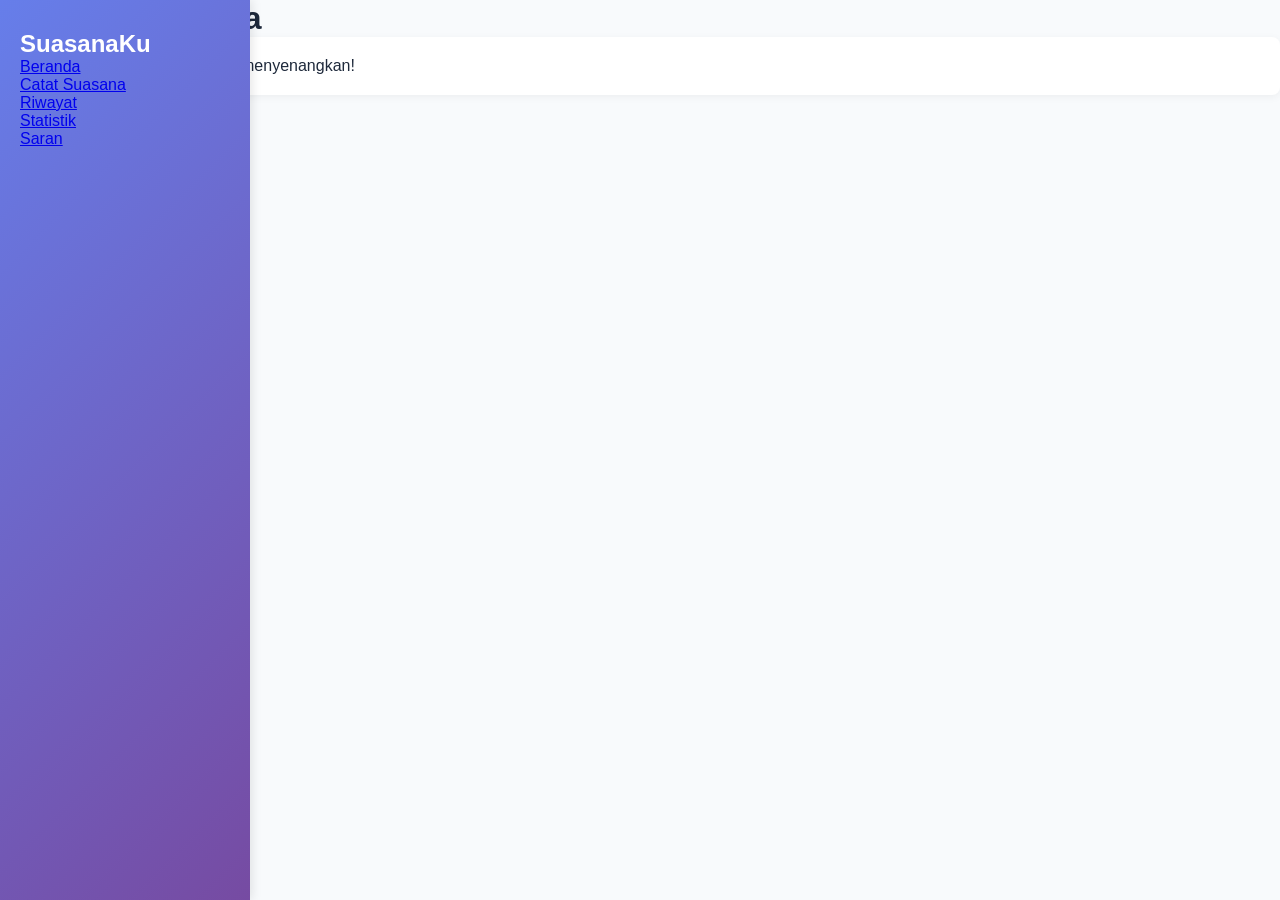
<file: pages/history.html>
<!DOCTYPE html>
<html lang="id">
<head>
  <meta charset="UTF-8" />
  <meta name="viewport" content="width=device-width, initial-scale=1.0"/>
  <title>Riwayat - SuasanaKu</title>
  <link rel="stylesheet" href="../css/style.css" />
</head>
<body>
  <div class="layout">
    <nav class="sidebar">
      <h2>SuasanaKu</h2>
      <a href="../index.html">Beranda</a>
      <a href="mood-input.html">Catat Suasana</a>
      <a href="history.html">Riwayat</a>
      <a href="stats.html">Statistik</a>
      <a href="suggestions.html">Saran</a>
    </nav>
    <div class="content">
      <header><h1>Riwayat Suasana</h1></header>
      <main>
        <ul class="history-list" id="history">
          <li class="history-item">[10/05/2025] Senang - Hari ini menyenangkan!</li>
        </ul>
      </main>
    </div>
  </div>
</body>
</html>
</file>
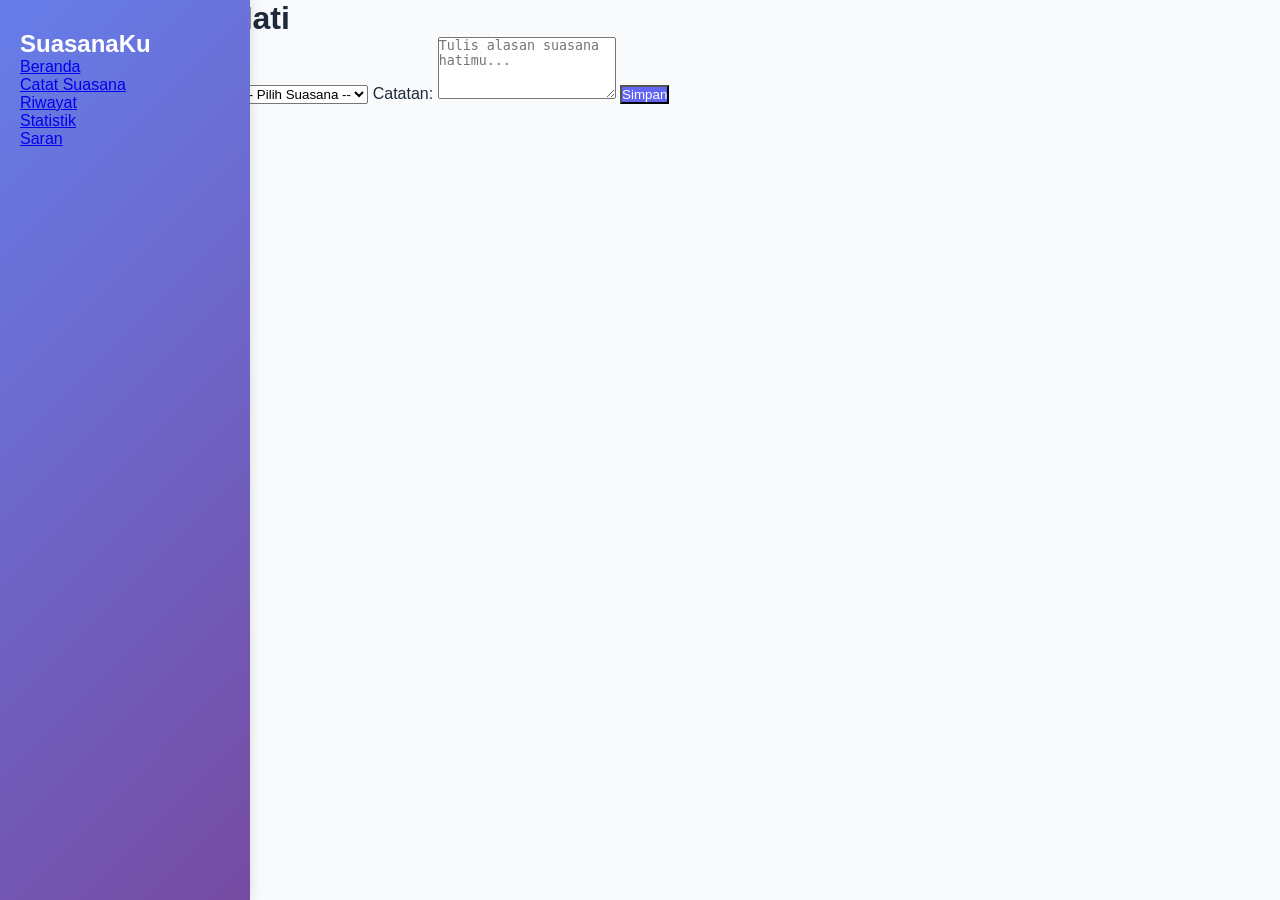
<file: pages/mood-input.html>
<!DOCTYPE html>
      <html lang="id">
      <head>
        <meta charset="UTF-8" />
        <meta name="viewport" content="width=device-width, initial-scale=1.0"/>
        <title>Catat Suasana - SuasanaKu</title>
        <link rel="stylesheet" href="../css/style.css" />
      </head>
      <body>
        <div class="layout">
          <nav class="sidebar">
            <h2>SuasanaKu</h2>
            <a href="../index.html">Beranda</a>
            <a href="mood-input.html">Catat Suasana</a>
            <a href="history.html">Riwayat</a>
            <a href="stats.html">Statistik</a>
            <a href="suggestions.html">Saran</a>
          </nav>
          <div class="content">
            <header><h1>Catat Suasana Hati</h1></header>
            <main>
              <form id="moodForm">
                <label for="mood">Bagaimana perasaanmu hari ini?</label>
                <select id="mood" name="mood" required>
                  <option value="">-- Pilih Suasana --</option>
                  <option value="senang">😊 Senang</option>
                  <option value="sedih">😢 Sedih</option>
                  <option value="cemas">😟 Cemas</option>
                  <option value="marah">😡 Marah</option>
                  <option value="tenang">😌 Tenang</option>
                </select>
      
                <label for="note">Catatan:</label>
                <textarea id="note" rows="4" placeholder="Tulis alasan suasana hatimu..."></textarea>
      
                <button class="btn-primary" type="submit">Simpan</button>
              </form>
            </main>
          </div>
        </div>
      </body>
      </html>
</file>
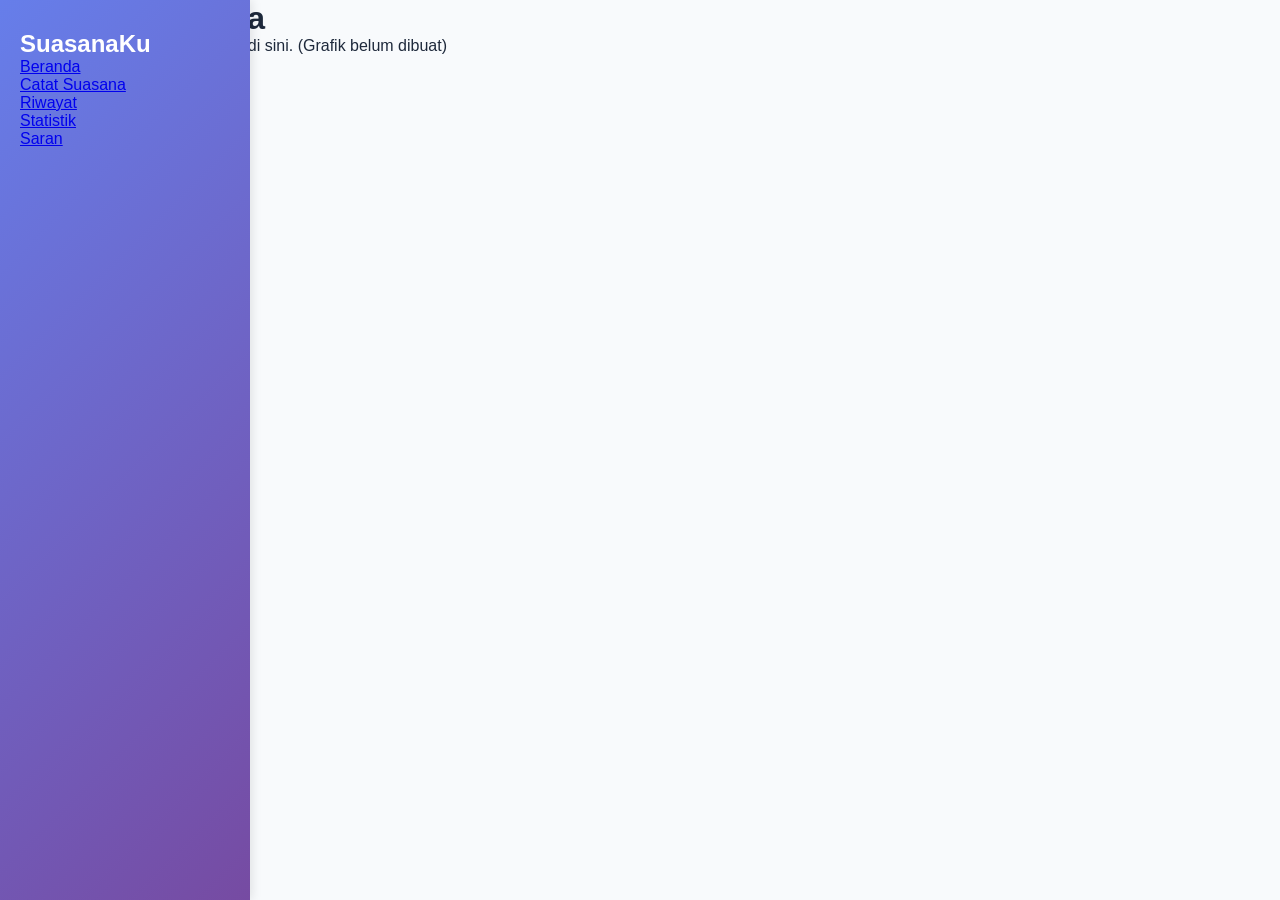
<file: pages/stats.html>
<!DOCTYPE html>
<html lang="id">
<head>
  <meta charset="UTF-8" />
  <meta name="viewport" content="width=device-width, initial-scale=1.0"/>
  <title>Statistik - SuasanaKu</title>
  <link rel="stylesheet" href="../css/style.css" />
</head>
<body>
  <div class="layout">
    <nav class="sidebar">
      <h2>SuasanaKu</h2>
      <a href="../index.html">Beranda</a>
      <a href="mood-input.html">Catat Suasana</a>
      <a href="history.html">Riwayat</a>
      <a href="stats.html">Statistik</a>
      <a href="suggestions.html">Saran</a>
    </nav>
    <div class="content">
      <header><h1>Statistik Suasana</h1></header>
      <main>
        <p>Visualisasi grafik akan ditampilkan di sini. (Grafik belum dibuat)</p>
      </main>
    </div>
  </div>
</body>
</html>
</file>
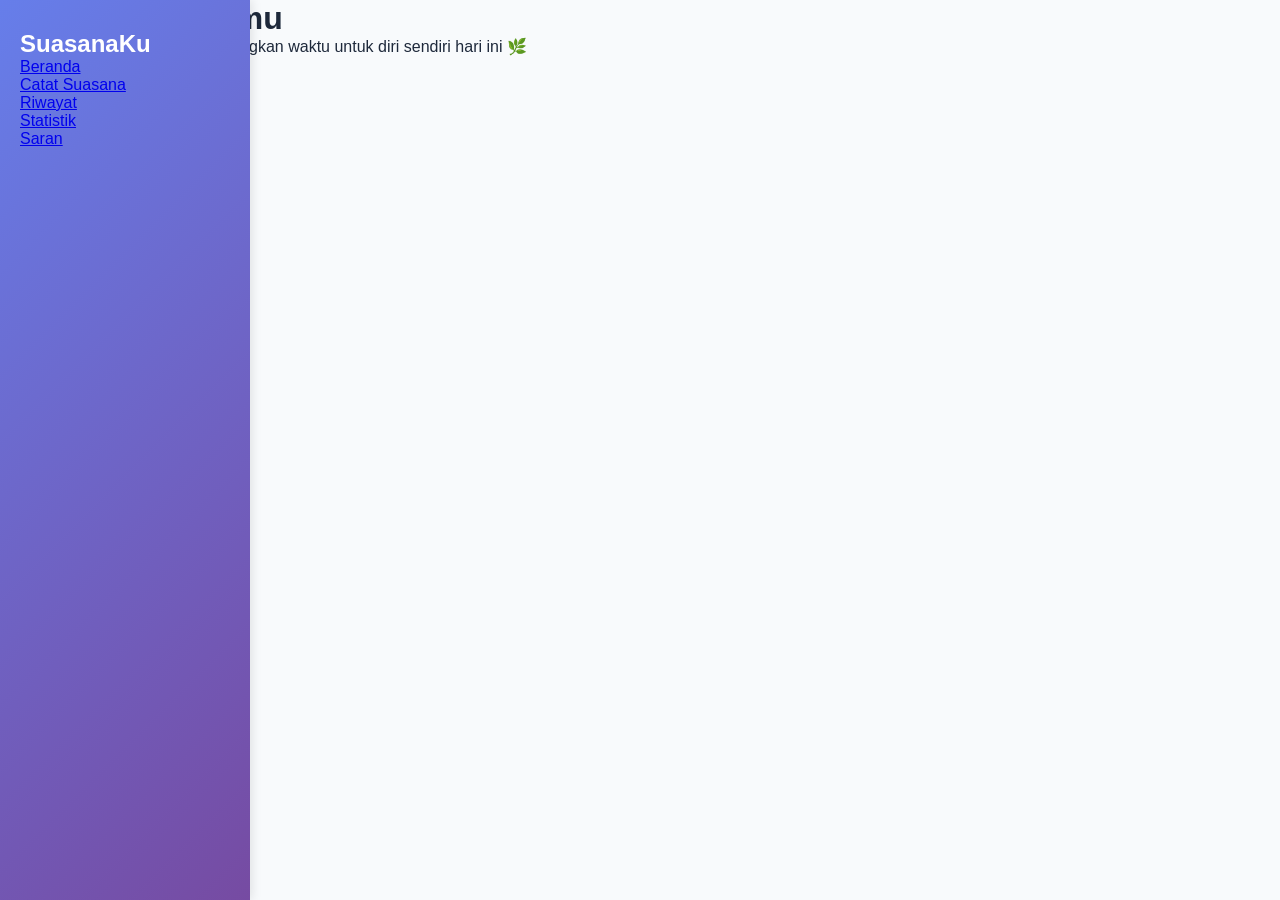
<file: pages/suggestions.html>
<!DOCTYPE html>
<html lang="id">
<head>
  <meta charset="UTF-8" />
  <meta name="viewport" content="width=device-width, initial-scale=1.0"/>
  <title>Saran - SuasanaKu</title>
  <link rel="stylesheet" href="../css/style.css" />
</head>
<body>
  <div class="layout">
    <nav class="sidebar">
      <h2>SuasanaKu</h2>
      <a href="../index.html">Beranda</a>
      <a href="mood-input.html">Catat Suasana</a>
      <a href="history.html">Riwayat</a>
      <a href="stats.html">Statistik</a>
      <a href="suggestions.html">Saran</a>
    </nav>
    <div class="content">
      <header><h1>Saran untuk Kamu</h1></header>
      <main>
        <div class="suggestion-box">
          <p>Tarik napas dalam-dalam, dan luangkan waktu untuk diri sendiri hari ini 🌿</p>
        </div>
      </main>
    </div>
  </div>
</body>
</html>
</file>
<file: css/style.css>
/* Global Styles */
:root {
  --primary-color: #6366f1;
  --secondary-color: #ec4899;
  --success-color: #10b981;
  --danger-color: #ef4444;
  --warning-color: #f59e0b;
  --light-bg: #f8fafc;
  --dark-bg: #1e293b;
  --border-color: #e2e8f0;
  --text-primary: #1e293b;
  --text-secondary: #64748b;
  --white: #ffffff;
  --sidebar-width: 250px;
}

* {
  margin: 0;
  padding: 0;
  box-sizing: border-box;
}

html, body {
  height: 100%;
  width: 100%;
}

body {
  font-family: 'Inter', -apple-system, BlinkMacSystemFont, 'Segoe UI', sans-serif;
  background: var(--light-bg);
  color: var(--text-primary);
  transition: background-color 0.3s ease, color 0.3s ease;
}

body.dark-mode {
  background: var(--dark-bg);
  color: var(--white);
}

/* Main Layout */
#app {
  display: flex;
  min-height: 100vh;
}

/* Sidebar */
.sidebar {
  position: fixed;
  left: 0;
  top: 0;
  width: var(--sidebar-width);
  height: 100vh;
  background: linear-gradient(135deg, #667eea 0%, #764ba2 100%);
  color: var(--white);
  z-index: 1000;
  overflow-y: auto;
  padding: 30px 20px;
  display: flex;
  flex-direction: column;
  box-shadow: 2px 0 10px rgba(0, 0, 0, 0.1);
}

.sidebar-header {
  margin-bottom: 40px;
  text-align: center;
}

.sidebar-brand {
  font-size: 28px;
  font-weight: 700;
  margin-bottom: 8px;
  background: linear-gradient(135deg, #fff 0%, #f0f9ff 100%);
  -webkit-background-clip: text;
  -webkit-text-fill-color: transparent;
  background-clip: text;
}

.sidebar-subtitle {
  font-size: 13px;
  opacity: 0.8;
  font-weight: 400;
}

/* Navigation */
.sidebar-nav {
  flex: 1;
  display: flex;
  flex-direction: column;
  gap: 10px;
}

.nav-item {
  display: flex;
  align-items: center;
  gap: 12px;
  padding: 12px 16px;
  background: rgba(255, 255, 255, 0.1);
  border: none;
  color: var(--white);
  border-radius: 8px;
  cursor: pointer;
  transition: all 0.3s ease;
  font-size: 15px;
  font-weight: 500;
}

.nav-item:hover {
  background: rgba(255, 255, 255, 0.2);
  transform: translateX(5px);
}

.nav-item.active {
  background: rgba(255, 255, 255, 0.25);
  border-left: 3px solid var(--white);
  padding-left: 13px;
}

.nav-icon {
  font-size: 20px;
  display: inline-block;
}

.nav-text {
  font-size: 14px;
}

/* Sidebar Footer */
.sidebar-footer {
  margin-top: 20px;
  padding-top: 20px;
  border-top: 1px solid rgba(255, 255, 255, 0.1);
}

.theme-toggle {
  display: flex;
  align-items: center;
  gap: 12px;
  width: 100%;
  padding: 12px 16px;
  background: rgba(255, 255, 255, 0.1);
  border: none;
  color: var(--white);
  border-radius: 8px;
  cursor: pointer;
  transition: all 0.3s ease;
  font-size: 14px;
  font-weight: 500;
}

.theme-toggle:hover {
  background: rgba(255, 255, 255, 0.2);
}

.theme-icon {
  font-size: 18px;
}

.theme-text {
  font-size: 13px;
}

/* Sidebar Overlay for Mobile */
.sidebar-overlay {
  display: none;
  position: fixed;
  top: 0;
  left: 0;
  right: 0;
  bottom: 0;
  background: rgba(0, 0, 0, 0.5);
  z-index: 999;
}

.sidebar-overlay.active {
  display: block;
}

/* Mobile Menu Toggle */
.mobile-menu-toggle {
  display: none;
  position: fixed;
  top: 20px;
  left: 20px;
  z-index: 1001;
  background: var(--white);
  border: none;
  width: 50px;
  height: 50px;
  border-radius: 8px;
  cursor: pointer;
  flex-direction: column;
  justify-content: center;
  align-items: center;
  gap: 6px;
  box-shadow: 0 2px 10px rgba(0, 0, 0, 0.1);
}

.hamburger-line {
  width: 24px;
  height: 3px;
  background: var(--text-primary);
  border-radius: 2px;
  transition: all 0.3s ease;
}

/* Main Content */
.main-content {
  margin-left: var(--sidebar-width);
  flex: 1;
  padding: 30px;
  overflow-y: auto;
}

/* Pages */
.page {
  display: none;
  animation: fadeIn 0.3s ease;
}

.page.active {
  display: block;
}

@keyframes fadeIn {
  from {
    opacity: 0;
    transform: translateY(10px);
  }
  to {
    opacity: 1;
    transform: translateY(0);
  }
}

.page-container {
  max-width: 900px;
}

.page-header {
  margin-bottom: 40px;
}

.page-header h2 {
  font-size: 32px;
  font-weight: 700;
  margin-bottom: 8px;
  color: var(--text-primary);
}

.page-header p {
  font-size: 16px;
  color: var(--text-secondary);
}

/* Forms */
.form-group {
  margin-bottom: 28px;
}

.form-label {
  display: block;
  font-size: 15px;
  font-weight: 600;
  margin-bottom: 12px;
  color: var(--text-primary);
}

.form-textarea {
  width: 100%;
  min-height: 100px;
  padding: 12px 16px;
  border: 1px solid var(--border-color);
  border-radius: 8px;
  font-family: 'Inter', sans-serif;
  font-size: 14px;
  resize: vertical;
  transition: all 0.3s ease;
  background: var(--white);
  color: var(--text-primary);
}

.form-textarea:focus {
  outline: none;
  border-color: var(--primary-color);
  box-shadow: 0 0 0 3px rgba(99, 102, 241, 0.1);
}

body.dark-mode .form-textarea {
  background: #334155;
  border-color: #475569;
  color: var(--white);
}

/* Mood Options */
.mood-options {
  display: grid;
  grid-template-columns: repeat(auto-fit, minmax(100px, 1fr));
  gap: 12px;
}

.mood-btn {
  padding: 16px;
  border: 2px solid var(--border-color);
  border-radius: 12px;
  background: var(--white);
  cursor: pointer;
  transition: all 0.3s ease;
  font-size: 14px;
  font-weight: 600;
  display: flex;
  flex-direction: column;
  align-items: center;
  gap: 8px;
}

.mood-btn:hover {
  border-color: var(--primary-color);
  transform: translateY(-4px);
  box-shadow: 0 4px 12px rgba(99, 102, 241, 0.2);
}

.mood-btn.active,
.mood-btn.selected {
  background: var(--primary-color);
  color: var(--white);
  border-color: var(--primary-color);
}

body.dark-mode .mood-btn {
  background: #334155;
  border-color: #475569;
  color: var(--white);
}

body.dark-mode .mood-btn.active,
body.dark-mode .mood-btn.selected {
  background: var(--primary-color);
  color: var(--white);
  border-color: var(--primary-color);
}

/* Slider */
.slider-container {
  display: flex;
  flex-direction: column;
  gap: 16px;
}

.mood-slider {
  width: 100%;
  height: 6px;
  border-radius: 3px;
  background: var(--border-color);
  outline: none;
  -webkit-appearance: none;
  appearance: none;
}

.mood-slider::-webkit-slider-thumb {
  -webkit-appearance: none;
  appearance: none;
  width: 20px;
  height: 20px;
  border-radius: 50%;
  background: var(--primary-color);
  cursor: pointer;
  transition: all 0.3s ease;
  box-shadow: 0 2px 6px rgba(99, 102, 241, 0.4);
}

.mood-slider::-moz-range-thumb {
  width: 20px;
  height: 20px;
  border-radius: 50%;
  background: var(--primary-color);
  cursor: pointer;
  border: none;
  transition: all 0.3s ease;
  box-shadow: 0 2px 6px rgba(99, 102, 241, 0.4);
}

.mood-slider::-webkit-slider-thumb:hover {
  width: 24px;
  height: 24px;
  box-shadow: 0 4px 12px rgba(99, 102, 241, 0.6);
}

.mood-slider::-moz-range-thumb:hover {
  width: 24px;
  height: 24px;
  box-shadow: 0 4px 12px rgba(99, 102, 241, 0.6);
}

.slider-labels {
  display: flex;
  justify-content: space-between;
  font-size: 12px;
  color: var(--text-secondary);
}

#intensity-value {
  font-weight: 600;
  color: var(--primary-color);
}

/* Mood Tags */
.mood-tags {
  display: flex;
  flex-wrap: wrap;
  gap: 10px;
}

.tag-btn {
  padding: 10px 16px;
  border: 1px solid var(--border-color);
  border-radius: 20px;
  background: var(--white);
  color: var(--text-primary);
  cursor: pointer;
  transition: all 0.3s ease;
  font-size: 14px;
  font-weight: 500;
}

.tag-btn:hover {
  border-color: var(--primary-color);
  color: var(--primary-color);
}

.tag-btn.active,
.tag-btn.selected {
  background: var(--primary-color);
  color: var(--white);
  border-color: var(--primary-color);
}

body.dark-mode .tag-btn {
  background: #334155;
  border-color: #475569;
  color: var(--white);
}

body.dark-mode .tag-btn.active,
body.dark-mode .tag-btn.selected {
  background: var(--primary-color);
}

/* Buttons */
.btn {
  padding: 12px 32px;
  border: none;
  border-radius: 8px;
  font-size: 15px;
  font-weight: 600;
  cursor: pointer;
  transition: all 0.3s ease;
  display: inline-flex;
  align-items: center;
  justify-content: center;
  gap: 8px;
}

.btn-primary {
  background: var(--primary-color);
  color: var(--white);
}

.btn-primary:hover {
  background: #4f46e5;
  box-shadow: 0 4px 12px rgba(99, 102, 241, 0.4);
  transform: translateY(-2px);
}

.btn-primary:active {
  transform: translateY(0);
}

/* Stats */
.stats {
  display: grid;
  grid-template-columns: repeat(auto-fit, minmax(200px, 1fr));
  gap: 20px;
  margin-bottom: 40px;
}

.stat-item {
  background: var(--white);
  padding: 24px;
  border-radius: 12px;
  box-shadow: 0 2px 8px rgba(0, 0, 0, 0.05);
  text-align: center;
}

.stat-item h3 {
  font-size: 32px;
  font-weight: 700;
  color: var(--primary-color);
  margin-bottom: 8px;
}

.stat-item p {
  font-size: 14px;
  color: var(--text-secondary);
}

body.dark-mode .stat-item {
  background: #334155;
  box-shadow: 0 2px 8px rgba(0, 0, 0, 0.3);
}

/* Recent Entries */
.recent-entries {
  background: var(--white);
  padding: 24px;
  border-radius: 12px;
  box-shadow: 0 2px 8px rgba(0, 0, 0, 0.05);
}

.recent-entries h4 {
  font-size: 18px;
  font-weight: 600;
  margin-bottom: 16px;
  color: var(--text-primary);
}

#recent-entries {
  display: flex;
  flex-direction: column;
  gap: 12px;
}

.recent-entry {
  padding: 12px 16px;
  border-left: 4px solid var(--primary-color);
  background: var(--light-bg);
  border-radius: 4px;
}

.recent-entry-date {
  font-size: 12px;
  color: var(--text-secondary);
  margin-bottom: 4px;
}

.recent-entry-mood {
  font-size: 14px;
  font-weight: 600;
  color: var(--text-primary);
}

body.dark-mode .recent-entries {
  background: #334155;
  box-shadow: 0 2px 8px rgba(0, 0, 0, 0.3);
}

body.dark-mode .recent-entry {
  background: #1e293b;
}

/* Tab Switcher */
.tab-switcher {
  display: flex;
  gap: 12px;
  margin-bottom: 24px;
  border-bottom: 2px solid var(--border-color);
}

.tab-btn {
  padding: 12px 20px;
  background: none;
  border: none;
  border-bottom: 3px solid transparent;
  color: var(--text-secondary);
  cursor: pointer;
  font-weight: 600;
  transition: all 0.3s ease;
  font-size: 15px;
}

.tab-btn:hover {
  color: var(--text-primary);
}

.tab-btn.active {
  color: var(--primary-color);
  border-bottom-color: var(--primary-color);
}

/* History */
.history-tab {
  display: none;
}

.history-tab.active {
  display: block;
}

.history-list {
  display: flex;
  flex-direction: column;
  gap: 16px;
}

.history-item {
  background: var(--white);
  padding: 20px;
  border-radius: 8px;
  border-left: 4px solid var(--primary-color);
  box-shadow: 0 2px 8px rgba(0, 0, 0, 0.05);
}

.history-item-header {
  display: flex;
  justify-content: space-between;
  align-items: center;
  margin-bottom: 12px;
}

.history-item-date {
  font-size: 12px;
  color: var(--text-secondary);
}

.history-item-mood {
  font-size: 20px;
}

.history-item-content {
  font-size: 14px;
  color: var(--text-primary);
  line-height: 1.6;
}

body.dark-mode .history-item {
  background: #334155;
  box-shadow: 0 2px 8px rgba(0, 0, 0, 0.3);
}

/* Toast Notification */
.toast {
  position: fixed;
  bottom: 20px;
  right: 20px;
  background: var(--success-color);
  color: var(--white);
  padding: 16px 24px;
  border-radius: 8px;
  box-shadow: 0 4px 12px rgba(0, 0, 0, 0.15);
  opacity: 0;
  transform: translateY(100px);
  transition: all 0.3s ease;
  z-index: 2000;
  max-width: 300px;
  font-size: 14px;
}

.toast.show {
  opacity: 1;
  transform: translateY(0);
}

.toast.error {
  background: var(--danger-color);
}

.toast.warning {
  background: var(--warning-color);
}

/* Responsive Design */
@media (max-width: 768px) {
  :root {
    --sidebar-width: 0;
  }

  .mobile-menu-toggle {
    display: flex;
  }

  .sidebar {
    position: fixed;
    left: -100%;
    transition: left 0.3s ease;
  }

  .sidebar.active {
    left: 0;
  }

  .sidebar-overlay {
    display: block;
  }

  .sidebar-overlay.active {
    display: block;
  }

  .main-content {
    margin-left: 0;
    padding: 80px 20px 30px;
  }

  .page-header h2 {
    font-size: 24px;
  }

  .mood-options {
    grid-template-columns: repeat(auto-fit, minmax(80px, 1fr));
  }

  .mood-btn {
    padding: 12px;
    font-size: 12px;
  }

  .stats {
    grid-template-columns: 1fr;
  }

  .mobile-menu-toggle.active .hamburger-line:nth-child(1) {
    transform: rotate(45deg) translate(10px, 10px);
  }

  .mobile-menu-toggle.active .hamburger-line:nth-child(2) {
    opacity: 0;
  }

  .mobile-menu-toggle.active .hamburger-line:nth-child(3) {
    transform: rotate(-45deg) translate(7px, -7px);
  }
}

@media (max-width: 480px) {
  .sidebar-brand {
    font-size: 24px;
  }

  .page-header h2 {
    font-size: 20px;
  }

  .btn {
    width: 100%;
  }

  .form-textarea {
    min-height: 80px;
  }

  .tab-switcher {
    gap: 8px;
  }

  .tab-btn {
    padding: 10px 16px;
    font-size: 13px;
  }
}

/* Dark Mode Specific Styles */
body.dark-mode {
  background: var(--dark-bg);
}

body.dark-mode .form-textarea {
  background: #334155;
  border-color: #475569;
  color: var(--white);
}

body.dark-mode .form-textarea:focus {
  border-color: var(--primary-color);
  box-shadow: 0 0 0 3px rgba(99, 102, 241, 0.2);
}

/* Print Styles */
@media print {
  .sidebar,
  .mobile-menu-toggle,
  .btn,
  .tab-switcher {
    display: none;
  }

  .main-content {
    margin-left: 0;
    padding: 0;
  }

  .page {
    page-break-after: always;
  }
}
</file>
